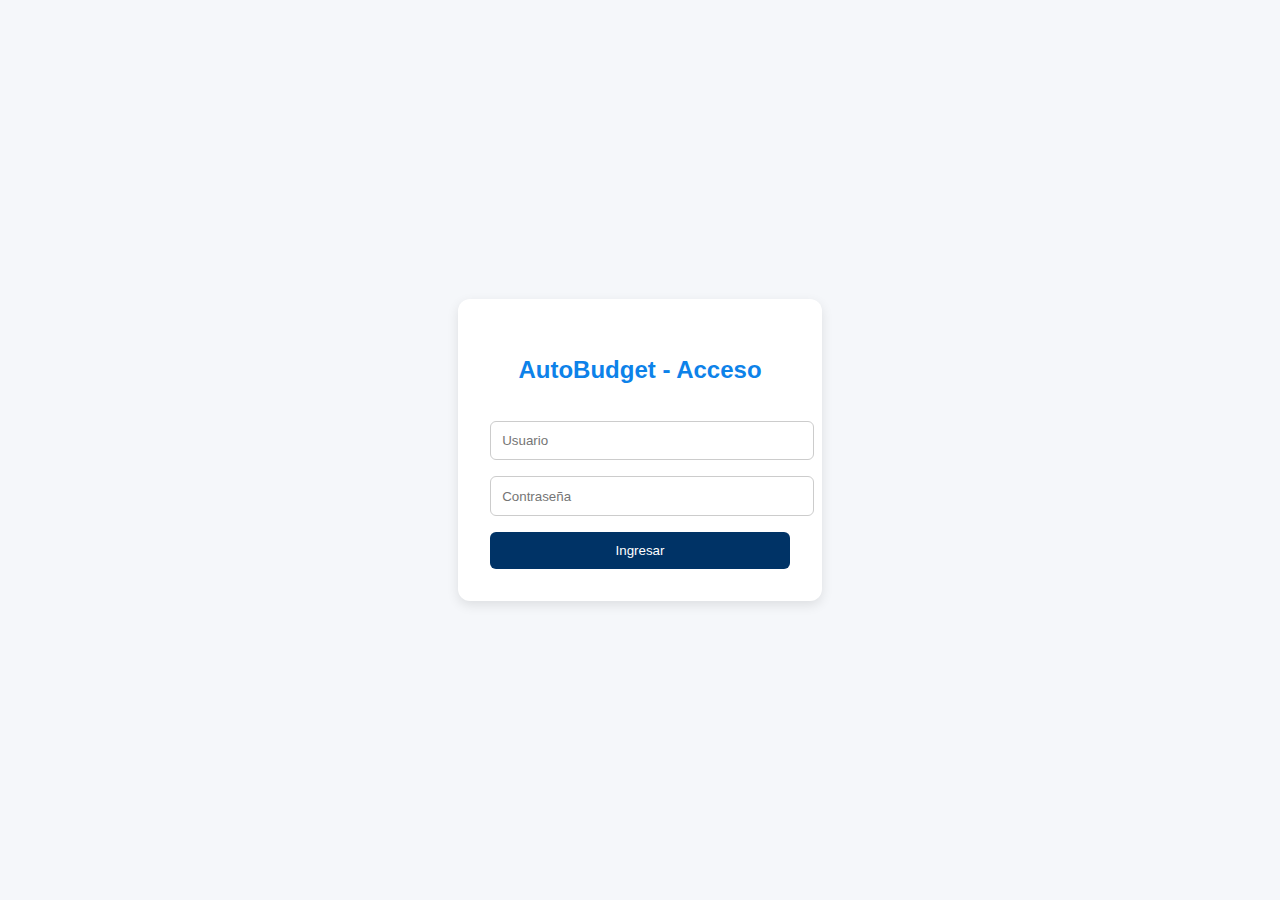
<file: index.html>
<!DOCTYPE html>
<html lang="es">
<head>
    <meta charset="UTF-8">
    <title>Login - AutoBudget</title>
    <link rel="stylesheet" href="styles.css">
    <style>
        body {
            font-family: 'Segoe UI', sans-serif;
            background: #f5f7fa;
            display: flex;
            align-items: center;
            justify-content: center;
            height: 100vh;
            margin: 0;
        }
        .login-container {
            background: white;
            padding: 2rem;
            border-radius: 12px;
            box-shadow: 0 4px 12px rgba(0,0,0,0.1);
            width: 300px;
            text-align: center;
        }
        .login-container input {
            width: 100%;
            padding: 0.7rem;
            margin-top: 1rem;
            border-radius: 6px;
            border: 1px solid #ccc;
        }
        .login-container button {
            width: 100%;
            padding: 0.7rem;
            margin-top: 1rem;
            border-radius: 6px;
            border: none;
            background: #003366;
            color: white;
            cursor: pointer;
            transition: background 0.3s;
        }
        .login-container button:hover {
            background: #005080;
        }
    </style>
</head>
<body>
<div class="login-container">
    <h2>AutoBudget - Acceso</h2>
    <input type="text" id="usuario" placeholder="Usuario">
    <input type="password" id="password" placeholder="Contraseña">
    <button onclick="validarLogin()">Ingresar</button>
</div>

<script>
function validarLogin() {
    const usuario = document.getElementById('usuario').value;
    const password = document.getElementById('password').value;

    if(usuario === 'admin' && password === '123456') {
        window.location.href = 'main.html';
    } else {
        alert('Usuario o contraseña incorrectos');
    }
}
</script>
</body>
</html>
</file>
<file: styles.css>
/* ===== GLOBAL ===== */
html {
  font-size: 100%;
  scroll-behavior: smooth;
}

body {
  font-family: 'Segoe UI', Roboto, Arial, sans-serif;
  margin: 0;
  padding: 0;
  background-color: #f2f4f8;
  color: #333;
  font-size: 1rem;
  line-height: 1.6;
}

h1, h2, h3 {
  font-weight: 700;
  color: #0d82e9;
}

/* ===== HEADER ===== */
header {
  background-color: #003366;
  color: white;
  padding: 2.5rem 1rem;
  text-align: center;
}

.subtitulo {
  font-size: 1.15rem;
  font-weight: 400;
  margin-top: 0.5rem;
  opacity: 0.85;
}

/* ===== LAYOUT ===== */
.container {
  max-width: 1200px;
  margin: 2rem auto;
  padding: 0 2rem;
}

.resumen, .resumen-presupuesto {
  background: white;
  padding: 2rem;
  border-radius: 20px;
  box-shadow: 0 4px 20px rgba(0,0,0,0.06);
  margin-bottom: 2.5rem;
  animation: fadeInUp 0.6s ease both;
}

h2 {
  margin-bottom: 1rem;
}

/* ===== GRID CARDS ===== */
.grid {
  display: grid;
  grid-template-columns: repeat(auto-fit, minmax(340px, 1fr));
  gap: 2rem;
}

.card {
  background: white;
  padding: 1.75rem;
  border-radius: 20px;
  box-shadow: 0 2px 10px rgba(0,0,0,0.04);
  transition: all 0.3s ease;
  cursor: pointer;
}

.card:hover {
  transform: translateY(-5px);
  box-shadow: 0 8px 24px rgba(0,0,0,0.08);
}

.card h3 {
  margin-top: 0;
  color: #003366;
}

.card p {
  margin: 0.4rem 0;
}

.totales {
  margin-top: 1.5rem;
}

.total {
  font-size: 1.3rem;
  color: #006400;
  font-weight: 700;
}

/* ===== TABLA HITOS ===== */
.tabla-hitos {
  margin-top: 2rem;
  overflow-x: auto;
}

.tabla-hitos table {
  width: 100%;
  border-collapse: collapse;
  margin-top: 1rem;
  font-size: 0.95rem;
  background-color: white;
  border-radius: 12px;
  overflow: hidden;
}

.tabla-hitos th,
.tabla-hitos td {
  padding: 1rem 1.2rem;
  text-align: left;
  border-bottom: 1px solid #e2e8f0;
}

.tabla-hitos th {
  background-color: #003366;
  color: white;
  font-weight: 600;
}

.tabla-hitos tbody tr {
  border-left: 5px solid #cce0ff;
  transition: background-color 0.3s ease;
}

.tabla-hitos tbody tr:hover {
  background-color: #f1f8ff;
}

.tabla-hitos td strong {
  color: #006400;
  font-weight: 600;
}

/* ===== MODAL ===== */
.modal-overlay {
  position: fixed;
  top: 0;
  left: 0;
  width: 100%;
  height: 100%;
  background: rgba(0,0,0,0.6);
  display: flex;
  align-items: center;
  justify-content: center;
  opacity: 0;
  visibility: hidden;
  transition: opacity 0.4s ease, visibility 0.4s ease;
  z-index: 1000;
}

.modal-overlay.active {
  opacity: 1;
  visibility: visible;
}

.modal-content {
  background: white;
  padding: 2rem;
  border-radius: 16px;
  box-shadow: 0 10px 32px rgba(0,0,0,0.15);
  position: relative;
  max-width: 600px;
  width: 90%;
}

.close-button {
  position: absolute;
  top: 12px;
  right: 18px;
  font-size: 1.5rem;
  cursor: pointer;
}

#modal-title {
  margin-top: 0;
  color: #003366;
}

#modal-steps {
  margin-top: 1rem;
  padding-left: 1.5rem;
}

#modal-steps li {
  margin-bottom: 0.6rem;
}

/* ===== ANIMACIÓN SUAVE ===== */
.fade-in {
  animation: fadeInUp 0.8s ease both;
}

@keyframes fadeInUp {
  from {
    opacity: 0;
    transform: translateY(25px);
  }
  to {
    opacity: 1;
    transform: translateY(0);
  }
}
</file>
